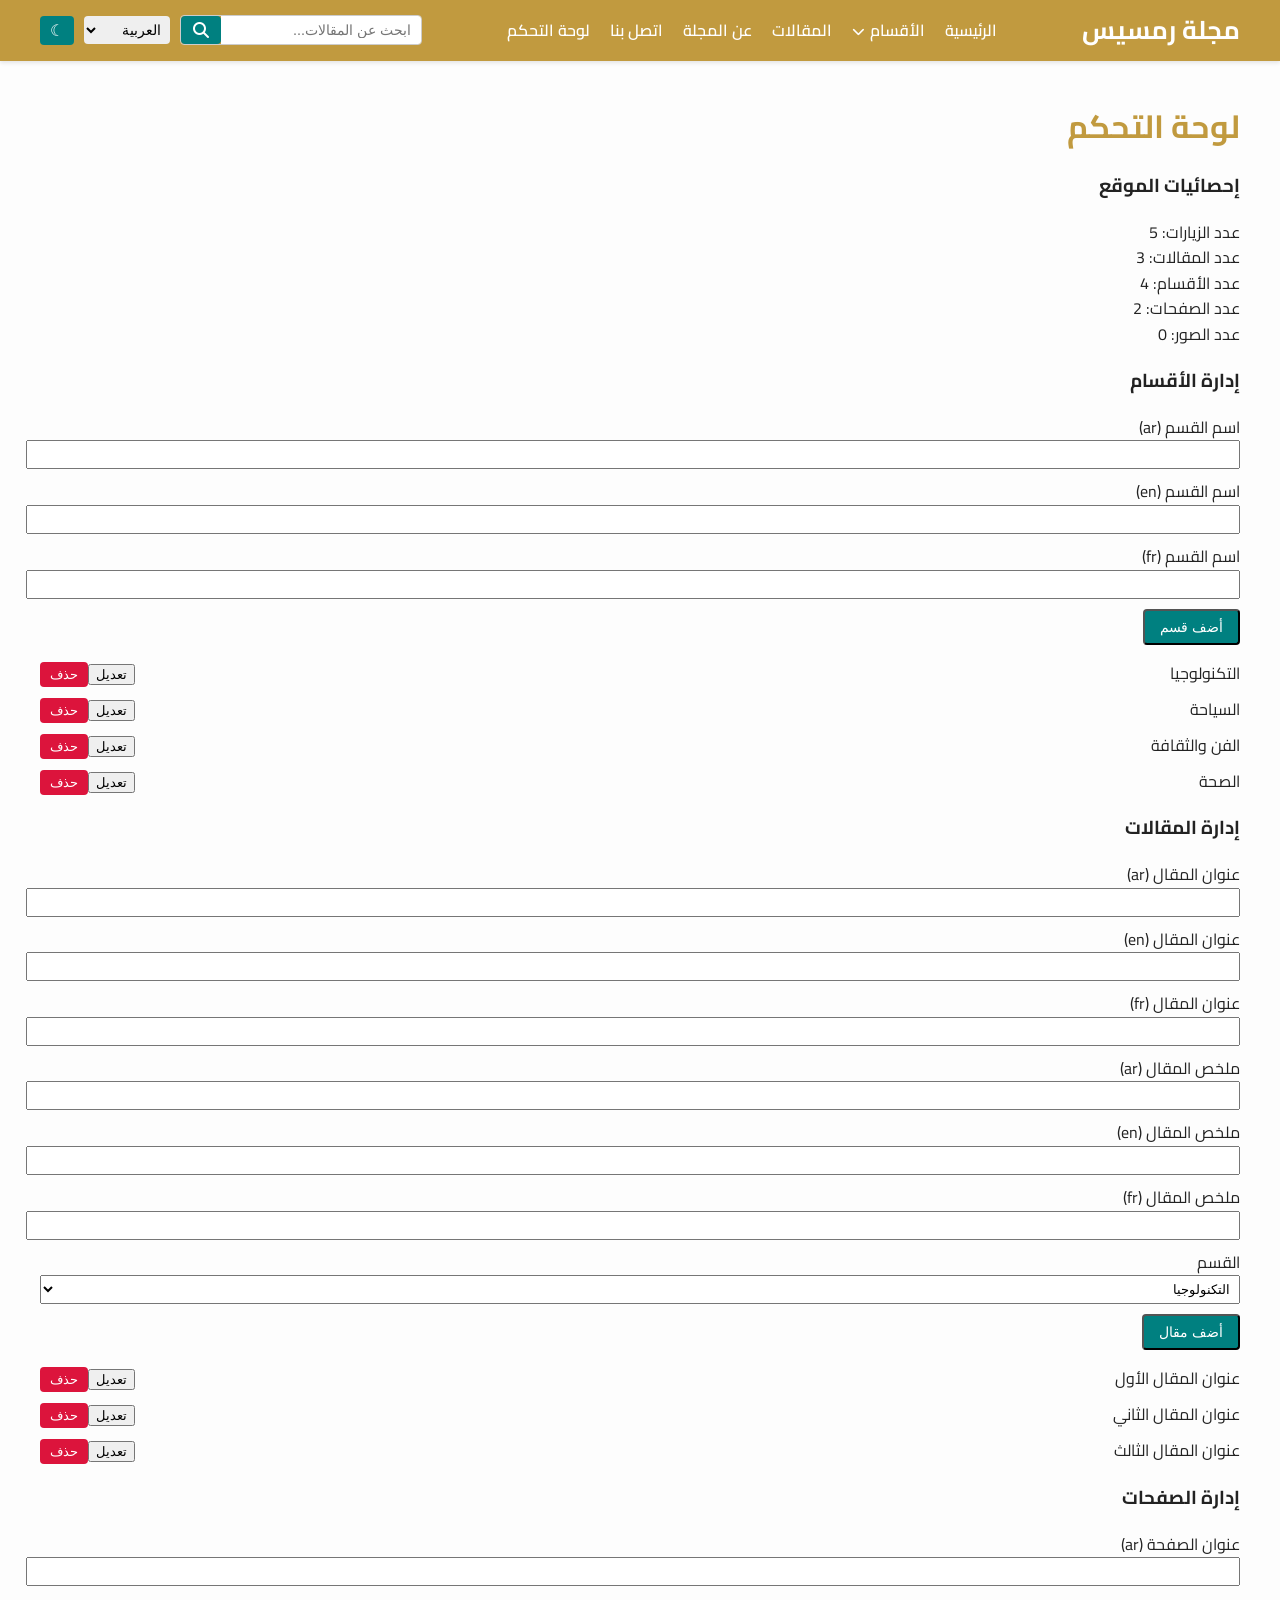
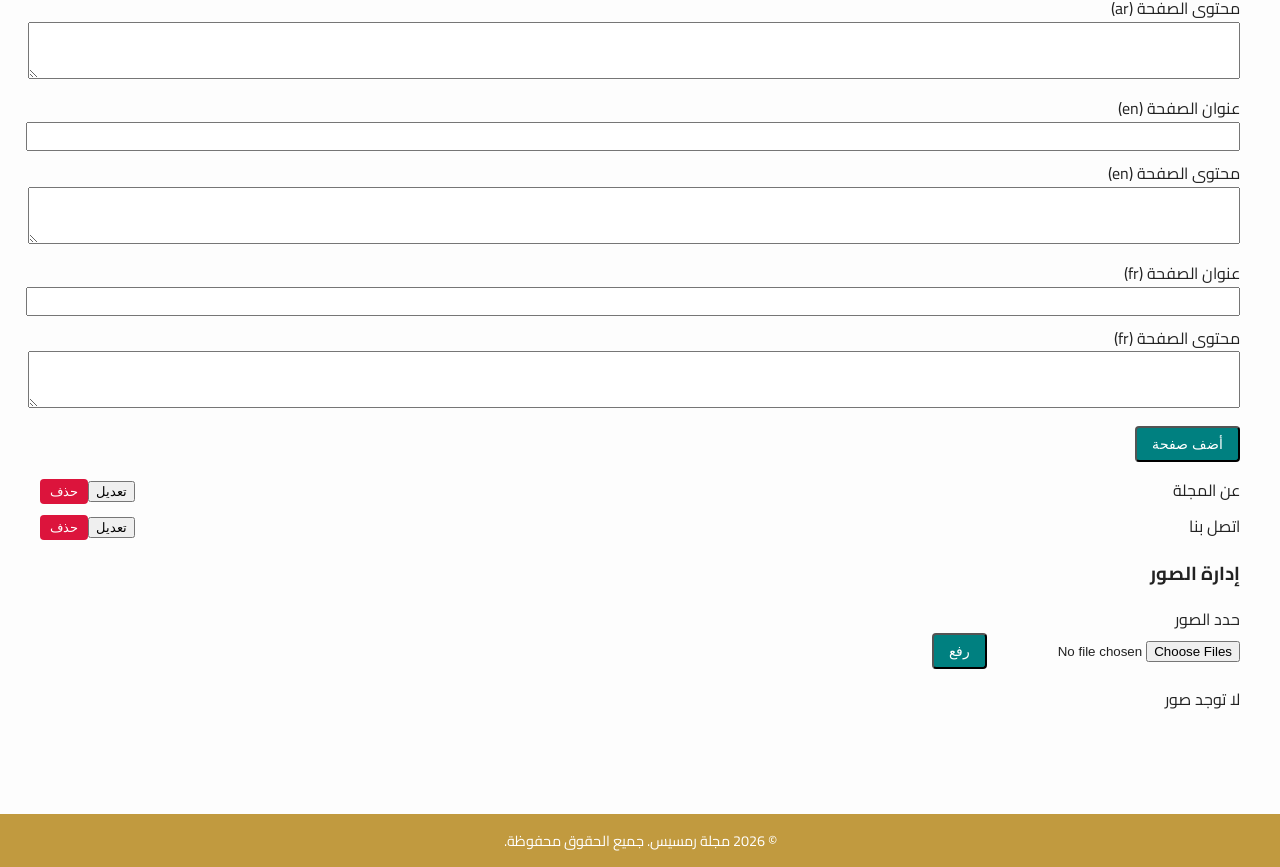
<file: dashboard.html>
<!DOCTYPE html>
<!--
  Dashboard for Ramses Magazine

  This page provides an administrative interface for managing categories
  and articles and viewing basic statistics. It utilises JavaScript and
  localStorage to simulate CRUD operations without a back‑end. Language
  switching and theme toggling are shared with the rest of the site.
-->
<html lang="ar" dir="rtl">
<head>
  <meta charset="UTF-8" />
  <meta name="viewport" content="width=device-width, initial-scale=1.0" />
  <title>Dashboard - مجلة رمسيس</title>
  <link rel="stylesheet" href="style.css" />
  <link rel="stylesheet" href="https://cdnjs.cloudflare.com/ajax/libs/font-awesome/6.4.0/css/all.min.css" integrity="sha512-uGZTazTu1L0+Sb4FwES9E41BxY5GHpsJk9n2y1/H/azGqSwEo5KFq00gyVJQWb0hYn0gqJuhdCLw9f05DqWqHg==" crossorigin="anonymous" referrerpolicy="no-referrer" />
  <!-- PWA manifest -->
  <link rel="manifest" href="manifest.json" />
</head>
<body data-role="dashboard">
  <header>
    <div class="container">
      <h1 class="logo">مجلة رمسيس</h1>
      <nav>
        <ul>
          <li><a data-i18n="home" href="index.html">الرئيسية</a></li>
          <li class="dropdown">
            <a data-i18n="categoriesNav" href="index.html#categories">الأقسام</a>
            <ul class="dropdown-menu" id="categories-menu"></ul>
          </li>
          <li><a data-i18n="articlesNav" href="index.html#articles">المقالات</a></li>
          <li><a data-i18n="aboutNav" href="index.html#about">عن المجلة</a></li>
          <li><a data-i18n="contactNav" href="index.html#contact">اتصل بنا</a></li>
          <li><a data-i18n="dashboardNav" href="dashboard.html">لوحة التحكم</a></li>
        </ul>
      </nav>
      <div class="controls">
        <form id="search-form" class="search-bar" role="search">
          <input type="text" id="search-input" placeholder="" />
          <button type="submit"><i class="fa fa-search"></i></button>
        </form>
        <select id="language-select" aria-label="اختيار اللغة">
          <option value="ar">العربية</option>
          <option value="en">English</option>
          <option value="fr">Français</option>
        </select>
        <button id="theme-toggle" aria-label="تبديل الوضع">☾</button>
      </div>
    </div>
  </header>

  <main class="article" style="max-width: 1200px;">
    <h1 data-i18n="dashboardTitle">لوحة التحكم</h1>
    <!-- Statistics section -->
    <section id="stats-container"></section>
    <!-- Category management section -->
    <section id="category-management"></section>
    <!-- Article management section -->
    <section id="article-management"></section>
    <!-- Page management section -->
    <section id="page-management"></section>
    <!-- Image management section -->
    <section id="image-management"></section>
  </main>

  <footer>
    <p>© 2026 <span data-i18n="footerText">مجلة رمسيس. جميع الحقوق محفوظة.</span></p>
  </footer>

  <script src="script.js"></script>
</body>
</html>
</file>
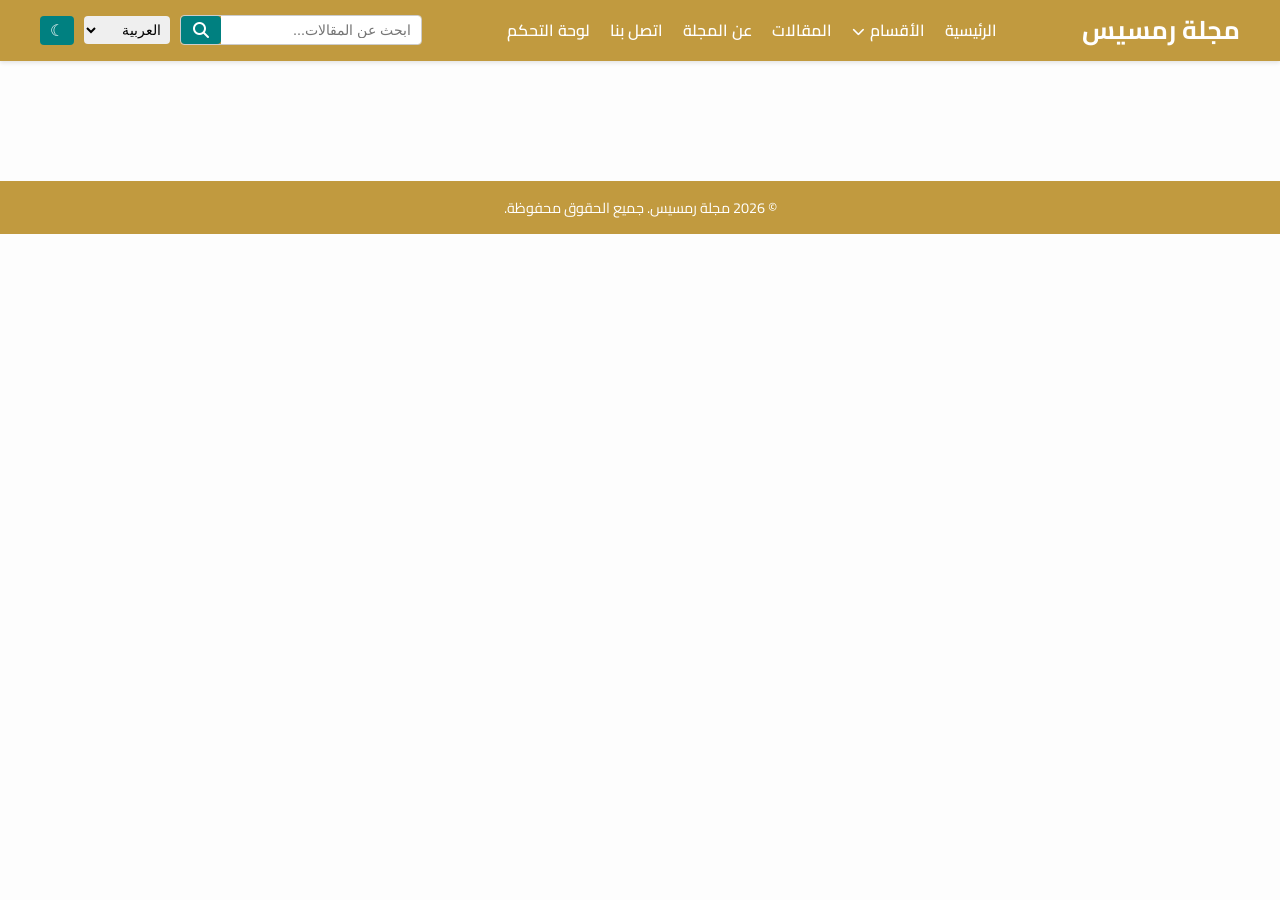
<file: page.html>
<!DOCTYPE html>
<!--
  Dynamic page template for Ramses Magazine

  This page allows displaying custom pages created via the dashboard. It
  retrieves the page identifier from the URL query string (e.g., ?id=page1)
  and uses the shared script.js to load the appropriate translations from
  localStorage. The header and footer mirror those used on the homepage
  and article pages to maintain a cohesive navigation experience. The
  layout follows the same responsive patterns and typography settings
  recommended for digital magazines.
-->
<html lang="ar" dir="rtl">
<head>
  <meta charset="UTF-8" />
  <meta name="viewport" content="width=device-width, initial-scale=1.0" />
  <title>صفحة ديناميكية - مجلة رمسيس</title>
  <link rel="stylesheet" href="style.css" />
  <link rel="stylesheet" href="https://cdnjs.cloudflare.com/ajax/libs/font-awesome/6.4.0/css/all.min.css" integrity="sha512-uGZTazTu1L0+Sb4FwES9E41BxY5GHpsJk9n2y1/H/azGqSwEo5KFq00gyVJQWb0hYn0gqJuhdCLw9f05DqWqHg==" crossorigin="anonymous" referrerpolicy="no-referrer" />
  <!-- PWA manifest -->
  <link rel="manifest" href="manifest.json" />
</head>
<body data-role="page">
  <header>
    <div class="container">
      <h1 class="logo">مجلة رمسيس</h1>
      <nav>
        <ul>
          <li><a data-i18n="home" href="index.html">الرئيسية</a></li>
          <li class="dropdown">
            <a data-i18n="categoriesNav" href="index.html#categories">الأقسام</a>
            <ul class="dropdown-menu" id="categories-menu"></ul>
          </li>
          <li><a data-i18n="articlesNav" href="index.html#articles">المقالات</a></li>
          <li><a data-i18n="aboutNav" href="index.html#about">عن المجلة</a></li>
          <li><a data-i18n="contactNav" href="index.html#contact">اتصل بنا</a></li>
          <li><a data-i18n="dashboardNav" href="dashboard.html">لوحة التحكم</a></li>
        </ul>
      </nav>
      <div class="controls">
        <form id="search-form" class="search-bar" role="search" style="display:flex; align-items:center;">
          <input type="text" id="search-input" placeholder="" />
          <button type="submit"><i class="fa fa-search"></i></button>
        </form>
        <select id="language-select" aria-label="اختيار اللغة">
          <option value="ar">العربية</option>
          <option value="en">English</option>
          <option value="fr">Français</option>
        </select>
        <button id="theme-toggle" aria-label="تبديل الوضع">☾</button>
      </div>
    </div>
  </header>

  <main id="page-content" class="article">
    <!-- Title and content will be injected by script.js based on page id -->
    <h1></h1>
    <div class="page-body"></div>
  </main>

  <footer>
    <p>© 2026 <span data-i18n="footerText">مجلة رمسيس. جميع الحقوق محفوظة.</span></p>
  </footer>

  <script src="script.js"></script>
</body>
</html>
</file>
<file: style.css>
/*
 * Style sheet for مجلة رمسيس (Ramses Magazine)
 *
 * This file defines the core styling for the Ramses magazine website. The
 * design emphasises readability, a clean grid layout and responsive
 * behaviour that adapts to different screen sizes. The color palette is
 * inspired by ancient Egyptian art (gold and turquoise) but keeps a
 * modern aesthetic suitable for a digital publication. The CSS uses
 * mobile‑first principles and ensures adequate white space, clear
 * typography and minimal layout shifts, reflecting recommendations for
 * mobile‑friendly magazine design【415725145404077†L470-L476】. Images are
 * optimised through responsive sizing and lazy loading when used.
 */

@import url('https://fonts.googleapis.com/css2?family=Cairo:wght@400;700&display=swap');

:root {
  /* Colour palette inspired by Egyptian motifs */
  --primary-color: #c19a3f; /* gold */
  --secondary-color: #008080; /* teal/turquoise */
  --text-color: #222;
  --background-color: #fdfdfd;
  --light-grey: #f5f5f5;
  --dark-overlay: rgba(0, 0, 0, 0.5);
}

body {
  margin: 0;
  font-family: 'Cairo', sans-serif;
  line-height: 1.6;
  background-color: var(--background-color);
  color: var(--text-color);
}

a {
  color: var(--secondary-color);
  text-decoration: none;
}

a:hover {
  text-decoration: underline;
}

header {
  background-color: var(--primary-color);
  color: #fff;
  padding: 10px 0;
  box-shadow: 0 2px 4px rgba(0,0,0,0.1);
  position: sticky;
  top: 0;
  z-index: 1000;
}

header .container {
  display: flex;
  justify-content: space-between;
  align-items: center;
  max-width: 1200px;
  margin: auto;
  padding: 0 20px;
}

.logo {
  margin: 0;
  font-size: 1.6rem;
  font-weight: 700;
}

nav ul {
  list-style: none;
  margin: 0;
  padding: 0;
  display: flex;
  flex-wrap: wrap;
  gap: 20px;
}

nav ul li a {
  color: #fff;
  font-weight: 600;
  transition: opacity 0.3s ease;
}

nav ul li a:hover {
  opacity: 0.8;
}

/* Hero section */
.hero {
  background-image: url('images/hero.png');
  background-size: cover;
  background-position: center;
  min-height: 300px;
  position: relative;
  display: flex;
  align-items: center;
  justify-content: center;
  color: #fff;
  text-align: center;
}

.hero .overlay {
  background-color: var(--dark-overlay);
  padding: 20px 40px;
  border-radius: 8px;
}

.hero h2 {
  margin-top: 0;
  font-size: 2rem;
  margin-bottom: 10px;
}

.hero p {
  margin: 0;
  font-size: 1.1rem;
}

/* Section titles */
section h2 {
  text-align: center;
  margin: 40px 0 20px;
  font-size: 1.8rem;
  color: var(--primary-color);
}

/* Categories grid */
.category-grid {
  display: grid;
  grid-template-columns: repeat(auto-fit, minmax(200px, 1fr));
  gap: 20px;
  max-width: 1200px;
  margin: 0 auto;
  padding: 0 20px;
}

.category-card {
  background-color: var(--light-grey);
  border-radius: 8px;
  padding: 20px;
  text-align: center;
  transition: transform 0.3s ease, box-shadow 0.3s ease;
}

.category-card:hover {
  transform: translateY(-5px);
  box-shadow: 0 4px 10px rgba(0,0,0,0.1);
}

.category-card i {
  font-size: 2.5rem;
  color: var(--secondary-color);
  margin-bottom: 10px;
}

.category-card h3 {
  margin: 10px 0 5px;
  font-size: 1.2rem;
  color: var(--primary-color);
}

.category-card p {
  margin: 0;
  color: var(--text-color);
  font-size: 0.95rem;
}

/* Articles grid */
.articles-grid {
  display: grid;
  grid-template-columns: repeat(auto-fit, minmax(280px, 1fr));
  gap: 25px;
  max-width: 1200px;
  margin: 0 auto;
  padding: 0 20px 40px;
}

.article-card {
  background-color: var(--light-grey);
  border-radius: 8px;
  overflow: hidden;
  display: flex;
  flex-direction: column;
  transition: box-shadow 0.3s ease;
}

.article-card:hover {
  box-shadow: 0 4px 10px rgba(0,0,0,0.1);
}

.article-card img {
  width: 100%;
  height: 180px;
  object-fit: cover;
}

.article-content {
  padding: 15px;
  flex: 1;
  display: flex;
  flex-direction: column;
}

.article-content h3 {
  margin: 0 0 10px;
  font-size: 1.1rem;
  color: var(--primary-color);
}

.article-content p {
  flex: 1;
  margin: 0 0 15px;
  font-size: 0.95rem;
  color: var(--text-color);
}

.read-more {
  align-self: flex-start;
  background-color: var(--secondary-color);
  color: #fff;
  padding: 8px 15px;
  border-radius: 4px;
  font-size: 0.9rem;
  transition: background-color 0.3s ease;
}

.read-more:hover {
  background-color: #006666;
}

/* About & Contact sections */
section#about,
section#contact {
  max-width: 800px;
  margin: 0 auto 40px;
  padding: 0 20px;
  line-height: 1.7;
}

section#about p,
section#contact p {
  margin-bottom: 15px;
}

/* Article page styles */
.article {
  max-width: 800px;
  margin: 40px auto;
  padding: 0 20px 40px;
}

.article h1 {
  color: var(--primary-color);
  margin-bottom: 10px;
  font-size: 2rem;
}

.article-meta {
  font-size: 0.9rem;
  color: #666;
  margin-bottom: 20px;
}

.article img {
  width: 100%;
  border-radius: 8px;
  margin-bottom: 20px;
  object-fit: cover;
}

.article p {
  margin-bottom: 20px;
  font-size: 1rem;
  line-height: 1.8;
  text-align: justify;
}

footer {
  background-color: var(--primary-color);
  color: #fff;
  text-align: center;
  padding: 15px 0;
}

footer p {
  margin: 0;
  font-size: 0.9rem;
}

/* Theme variables for dark mode */
body.dark {
  /* In dark mode we adjust the palette to ensure accessibility and comfort.
     Use softer blacks and desaturated colours as recommended by
     accessibility guidelines【556770961686949†L307-L331】. */
  --background-color: #121212;
  --text-color: #e0e0e0;
  --light-grey: #1f1f1f;
  --dark-overlay: rgba(0, 0, 0, 0.7);
  /* Primary and secondary colours remain consistent to retain brand identity,
     but can be slightly muted if desired. */
  /* Example: you can darken secondary colour by reducing brightness. */
}

/* Additional utilities for theme toggle and language controls */
.controls {
  display: flex;
  align-items: center;
  gap: 10px;
}

.controls select {
  padding: 5px;
  border: none;
  border-radius: 4px;
  font-size: 0.9rem;
}

.controls button {
  padding: 5px 10px;
  border: none;
  border-radius: 4px;
  cursor: pointer;
  font-size: 1rem;
  background-color: var(--secondary-color);
  color: #fff;
  transition: background-color 0.3s ease;
}

.controls button:hover {
  background-color: #006666;
}

/* Responsive adjustments */
@media (max-width: 768px) {
  .hero {
    min-height: 250px;
  }
  .hero h2 {
    font-size: 1.6rem;
  }
  .hero p {
    font-size: 1rem;
  }
  nav ul {
    gap: 10px;
  }
}

/* Dropdown navigation styles for mega menu */
nav li.dropdown {
  position: relative;
}
nav li.dropdown > a:after {
  content: '\f078'; /* Font Awesome chevron-down icon */
  font-family: 'Font Awesome 5 Free';
  font-weight: 900;
  margin-right: 5px;
  font-size: 0.8rem;
}
nav li.dropdown:hover > .dropdown-menu {
  display: block;
}
.dropdown-menu {
  display: none;
  position: absolute;
  right: 0;
  top: 100%;
  background-color: var(--primary-color);
  min-width: 180px;
  list-style: none;
  margin: 0;
  padding: 5px 0;
  border-radius: 0 0 4px 4px;
  box-shadow: 0 2px 6px rgba(0, 0, 0, 0.2);
  z-index: 1000;
}
.dropdown-menu li {
  margin: 0;
}
.dropdown-menu li a {
  display: block;
  padding: 8px 15px;
  color: #fff;
  white-space: nowrap;
  transition: background-color 0.3s ease;
}
.dropdown-menu li a:hover {
  background-color: var(--secondary-color);
  color: #fff;
}

/* Search bar styles */
.search-bar {
  display: flex;
  align-items: center;
  border: 1px solid #ccc;
  border-radius: 4px;
  overflow: hidden;
}
.search-bar input {
  border: none;
  padding: 6px 10px;
  font-size: 0.9rem;
  flex: 1;
  min-width: 0;
}
.search-bar button {
  border: none;
  background-color: var(--secondary-color);
  color: #fff;
  padding: 6px 12px;
  font-size: 1rem;
  cursor: pointer;
  display: flex;
  align-items: center;
  justify-content: center;
}
.search-bar button:hover {
  background-color: #006666;
}

/* Featured posts section */
.featured-grid {
  display: grid;
  grid-template-columns: repeat(auto-fit, minmax(280px, 1fr));
  gap: 20px;
  max-width: 1200px;
  margin: 0 auto;
  padding: 0 20px 40px;
}
.featured-card {
  position: relative;
  overflow: hidden;
  border-radius: 8px;
}
.featured-card img {
  width: 100%;
  height: 250px;
  object-fit: cover;
  display: block;
}
.featured-card .overlay {
  position: absolute;
  bottom: 0;
  left: 0;
  width: 100%;
  padding: 20px;
  background: var(--dark-overlay);
  color: #fff;
  display: flex;
  flex-direction: column;
  gap: 10px;
}
.featured-card .overlay h3 {
  margin: 0;
  font-size: 1.2rem;
}
.featured-card .overlay a {
  color: #fff;
  text-decoration: underline;
  font-weight: bold;
}
.featured-card .overlay a:hover {
  text-decoration: none;
}

/* Pull quote styling inside articles */
.pull-quote {
  font-size: 1.1rem;
  font-style: italic;
  background-color: var(--light-grey);
  padding: 15px 20px;
  margin: 20px 0;
  line-height: 1.6;
  color: var(--secondary-color);
  border-right: 4px solid var(--primary-color);
}
body[dir="ltr"] .pull-quote {
  border-right: none;
  border-left: 4px solid var(--primary-color);
}

/* Listen button */
.listen-btn {
  display: inline-block;
  margin: 20px 0;
  padding: 8px 16px;
  border: none;
  border-radius: 4px;
  background-color: var(--secondary-color);
  color: #fff;
  font-size: 1rem;
  cursor: pointer;
  transition: background-color 0.3s ease;
}
.listen-btn:hover {
  background-color: #006666;
}

/* Share section */
#share-section {
  margin: 40px 0;
}
#share-section h3 {
  margin-bottom: 10px;
  color: var(--primary-color);
  font-size: 1.3rem;
}
.share-buttons {
  display: flex;
  align-items: center;
  gap: 10px;
}
.share-buttons a {
  font-size: 1.2rem;
  color: var(--secondary-color);
  border: 1px solid var(--secondary-color);
  border-radius: 50%;
  width: 40px;
  height: 40px;
  display: flex;
  align-items: center;
  justify-content: center;
  transition: background-color 0.3s ease, color 0.3s ease;
}
.share-buttons a:hover {
  background-color: var(--secondary-color);
  color: #fff;
}

/* Related posts */
#related-posts {
  margin-top: 40px;
}
#related-posts h3 {
  margin-bottom: 10px;
  color: var(--primary-color);
  font-size: 1.4rem;
}
.related-list {
  display: flex;
  flex-direction: column;
  gap: 10px;
}
.related-card {
  background-color: var(--light-grey);
  padding: 10px 15px;
  border-radius: 4px;
  transition: box-shadow 0.3s ease;
}
.related-card:hover {
  box-shadow: 0 3px 6px rgba(0, 0, 0, 0.1);
}
.related-card a {
  color: var(--secondary-color);
  font-weight: bold;
}
</file>
